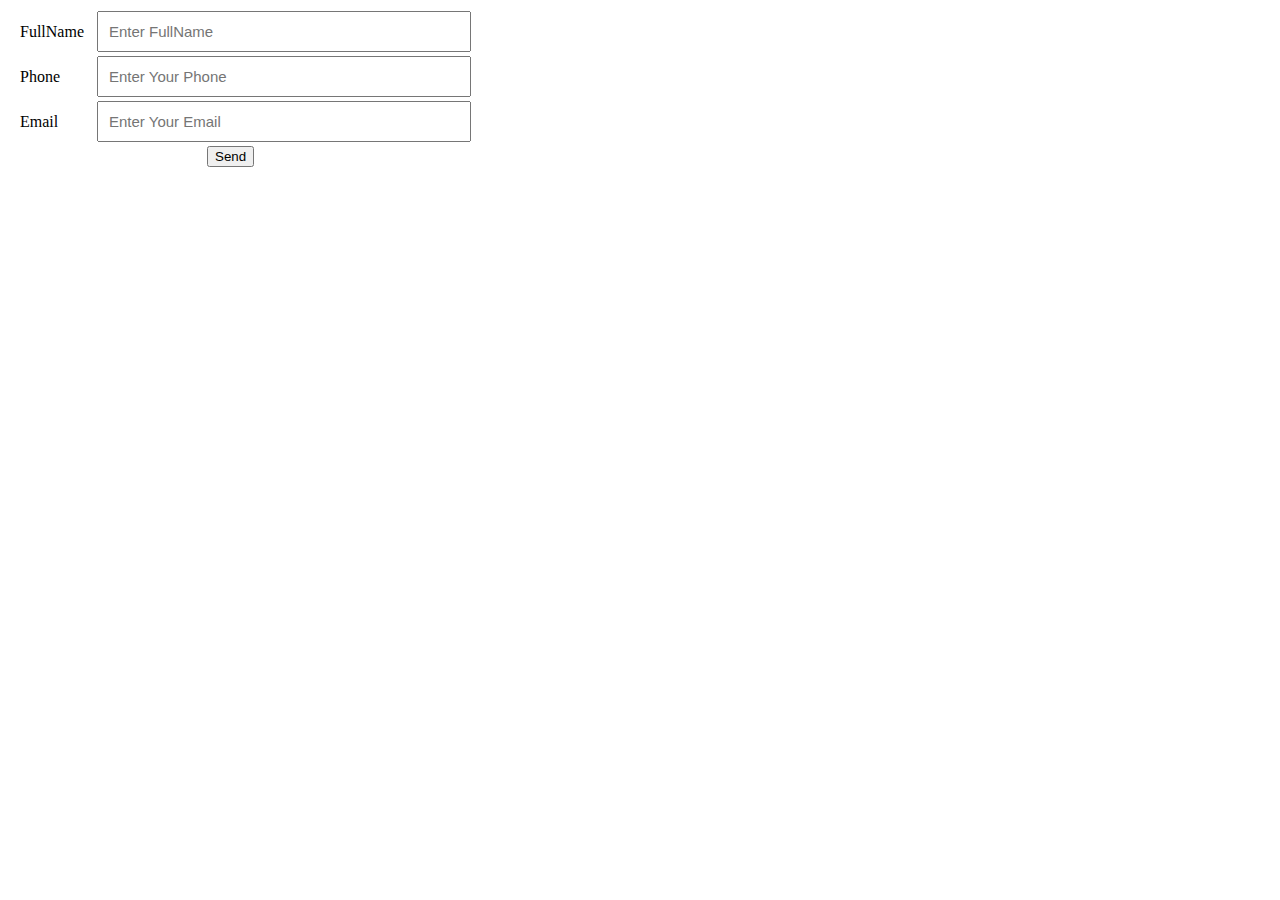
<file: contact.html>
<!DOCTYPE html>
<html lang="en">
  <head>
    <meta charset="UTF-8" />
    <meta name="viewport" content="width=device-width, initial-scale=1.0" />
    <title>Contact</title>
    <link rel="stylesheet" href="./css/stylecontact.css" />
  </head>
  <body>
    <table>
      <tr>
        <td>FullName</td>
        <td>
          <input type="text" placeholder="Enter FullName" />
        </td>
      </tr>
      <tr>
        <td>Phone</td>
        <td>
          <input type="text" placeholder="Enter Your Phone" />
        </td>
      </tr>
      <tr>
        <td>Email</td>
        <td>
          <input type="text" placeholder="Enter Your Email" />
        </td>
      </tr>
      <tr>
        <td></td>
        <td>
          <button onclick="show()">Send</button>
        </td>
      </tr>
    </table>
    <script src="./js/mycode.js"></script>
  </body>
</html>
</file>
<file: css/stylecontact.css>
td:not(td:nth-child(2)) {
  padding: 10px 10px;
}

input {
  padding: 10px;
  width: 350px;
  font-size: 15px;
}

button {
  margin-left: 110px;
}
</file>
